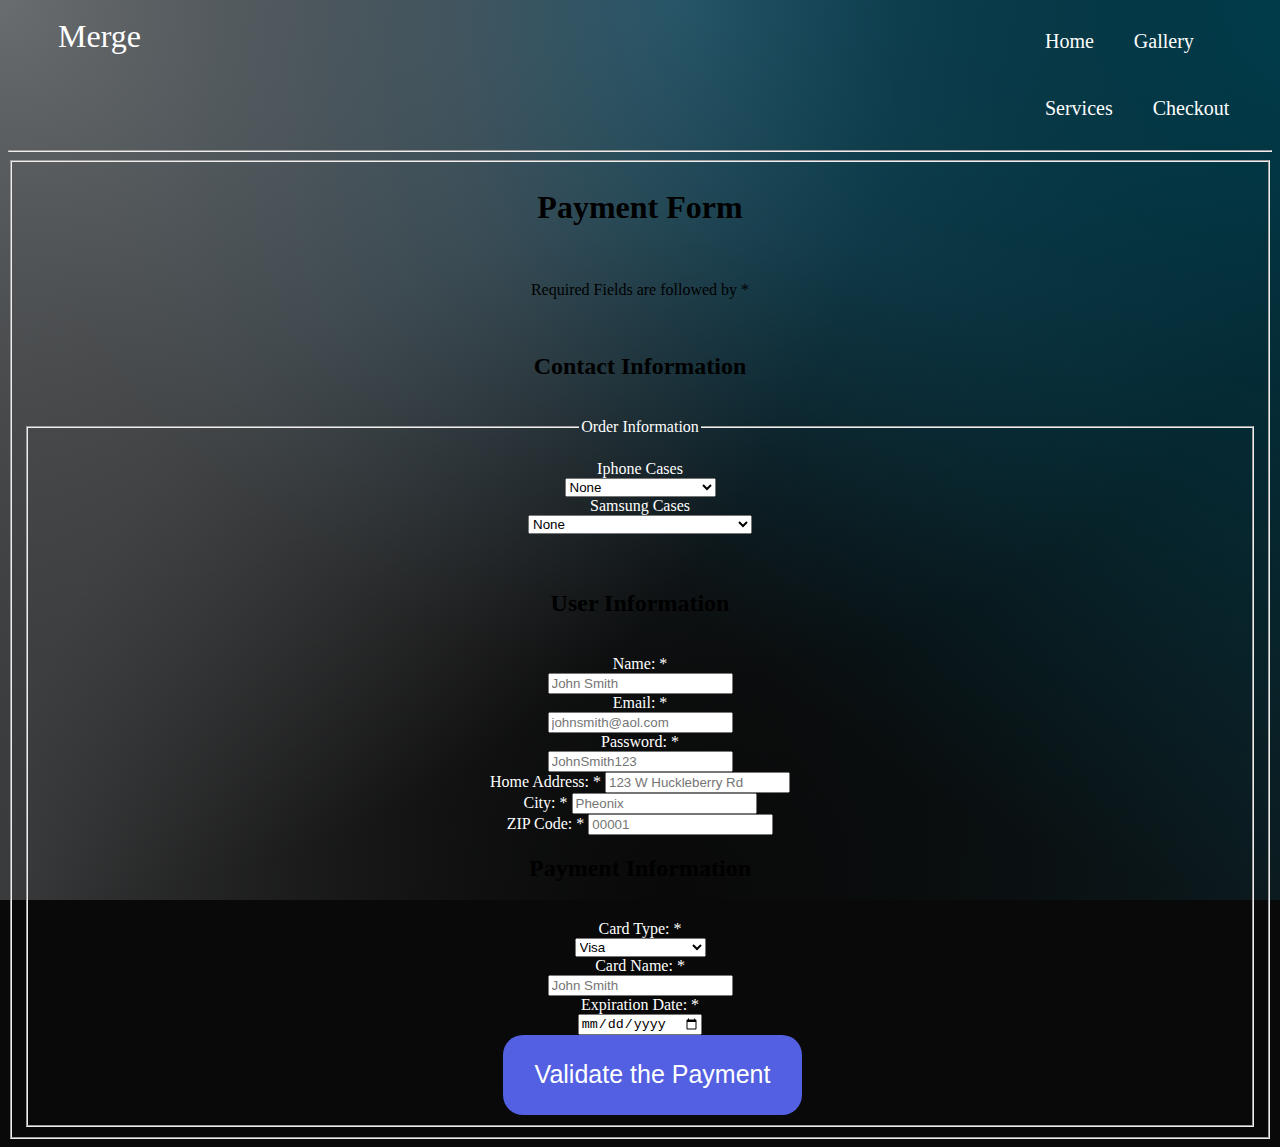
<file: Checkout.html>
<!DOCTYPE html>
<html lang="en">
<head>
    <meta charset="UTF-8">
    <meta name="viewport" content="width=device-width, initial-scale=1.0">
    <title>Merge | Checkout</title>
    <meta name="author" content="Alan Sanchez, Oliver Kuopus">
    <meta name=”description” content="End of Unit Project">
    <meta property=”og:image” content="">
    <meta property=”og:description” content="Merge">
    <meta property=”og:title” content="Merge Cases">
    <link rel="stylesheet" type="text/css" href="./checkout.css">
    <link rel="shortcut icon" href="favicon.ico" type="image/x-icon">
    
</head>
<body>
<div class="navbar" >
    <a class="mergelogo" href="./index.html">Merge</a>
<div class="navbarlistitems">
    <ul>
        <li><a class="Home" href="./index.html">Home</a></li>
        <li><a class="Gallery" href="./Gallery.html">Gallery</a></li>
        <li><a class="Services" href="./services.html">Services</a></li>
        <li><a class="Checkout" href="./Checkout.html">Checkout</a></li>
    </ul>
</div>
</div>

<hr>

<fieldset>
    <form>
        <h1>Payment Form</h1><br>
        <p>Required Fields are followed by *</p><br>
        <h2>Contact Information</h2><br>
        <fieldset>
            <legend>Order Information</legend><br>
            <label for="iphonecase">Iphone Cases</label> <br>
            <select name="iphonecase" id="iphonecase"><br> 
                <option value="iphonecasenone">None</option>
                <option value="iphonecasex1">IphoneX Red Case</option><br>
                <option value="iphonecasex2">IphoneX Blue Case</option><br>
                <option value="iphonecasex3">IphoneX White Case</option><br>
                <option value="iphonecasex4">IphoneX Black Case</option><br>
                <option value="iphonecasex5">IphoneX Pink Case</option><br>
                <option value="iphonecase111">Iphone11 Red Case</option><br>
                <option value="iphonecase112">Iphone11 Blue Case</option><br>
                <option value="iphonecase113">Iphone11 White Case</option><br>
                <option value="iphonecase114">Iphone11 Black Case</option><br>
                <option value="iphonecase115">Iphone11 Pink Case</option><br>
                <option value="iphonecase121">Iphone12 Red Case</option><br>
                <option value="iphonecase122">Iphone12 Blue Case</option><br>
                <option value="iphonecase123">Iphone12 White Case</option><br>
                <option value="iphonecase124">Iphone12 Black Case</option><br>
                <option value="iphonecase125">Iphone12 Pink Case</option><br>
                <option value="iphonecase131">Iphone13 Red Case</option><br>
                <option value="iphonecase132">Iphone13 Blue Case</option><br>
                <option value="iphonecase133">Iphone13 White Case</option><br>
                <option value="iphonecase134">Iphone13 Black Case</option><br>
                <option value="iphonecase135">Iphone13 Pink Case</option><br>
                <option value="iphonecase1141">Iphone14 Red Case</option><br>
                <option value="iphonecase142">Iphone14 Blue Case</option><br>
                <option value="iphonecase143">Iphone14 White Case</option><br>
                <option value="iphonecase144">Iphone14 Black Case</option><br>
                <option value="iphonecase145">Iphone14 Pink Case</option><br>
                <br>
        </select><br>
    <label for="samsungcase">Samsung Cases</label> <br>
    <select name="samsungcase" id="samsungcase"><br> 
        <option value="Sansungcasenone">None</option>
        <option value="SamsungGalaxyS201">Samsung Galaxy S20 Red Case</option><br>
        <option value="SamsungGalaxyS202">Samsung Galaxy S20 Blue Case</option><br>
        <option value="SamsungGalaxyS203">Samsung Galaxy S20 White Case</option><br>
        <option value="SamsungGalaxyS204">Samsung Galaxy S20 Black Case</option><br>
        <option value="SamsungGalaxyS205">Samsung Galaxy S20 Pink Case</option><br>
        <option value="SamsungGalaxyS211">Samsung Galaxy S21 Red Case</option><br>
        <option value="SamsungGalaxyS212">Samsung Galaxy S21 Blue Case</option><br>
        <option value="SamsungGalaxyS213">Samsung Galaxy S21 White Case</option><br>
        <option value="SamsungGalaxyS214">Samsung Galaxy S21 Black Case</option><br>
        <option value="SamsungGalaxyS215">Samsung Galaxy S21 Pink Case</option><br>
        <option value="SamsungGalaxyS221">Samsung Galaxy S22 Red Case</option><br>
        <option value="SamsungGalaxyS222">Samsung Galaxy S22 Blue Case</option><br>
        <option value="SamsungGalaxyS223">Samsung Galaxy S22 White Case</option><br>
        <option value="SamsungGalaxyS224">Samsung Galaxy S22 Black Case</option><br>
        <option value="SamsungGalaxyS225">Samsung Galaxy S22 Pink Case</option><br>
        <option value="SamsungGalaxyS231">Samsung Galaxy S23 Red Case</option><br>
        <option value="SamsungGalaxyS232">Samsung Galaxy S23 Blue Case</option><br>
        <option value="SamsungGalaxyS233">Samsung Galaxy S23 White Case</option><br>
        <option value="SamsungGalaxyS234">Samsung Galaxy S23 Black Case</option><br>
        <option value="SamsungGalaxyS235">Samsung Galaxy S203Pink Case</option><br>
        <br>
    </select><br>
        <br>
        <br>
        <h2>User Information</h2>
        <br><label for="name" >Name: *</label><br>
        <input type="text" name="name" id="name" placeholder="John Smith"><br>
        <label for="email" >Email: *</label><br>
        <input type="mail" name="email" id="email" placeholder="johnsmith@aol.com"><br>
        <label for="password" >Password: *</label><br>
        <input type="password" name="password" id="password" placeholder="JohnSmith123"><br>
        <label for="address">Home Address: *</label>
        <input type="address" name="address" id="address" placeholder="123 W Huckleberry Rd"><br>
        <label for="city">City: *</label>
        <input type="city" name="city" id="city" placeholder="Pheonix"><br>
        <label for="zipcode">ZIP Code: *</label>
        <input type="zipcode" name="zipcode" id="zipcode" placeholder="00001"><br>
        <h2>Payment Information</h2><br>
        <label for="card">Card Type: *</label><br>
        <select name="card" id="card"><br>
        <option value="visa">Visa</option><br>
        <option value="MasterCard">MasterCard</option><br>
        <option value="CapitalOne">Capital One</option><br>
        <option value="Amex">American Express</option><br>
    </select><br>
        <label for="CardName">Card Name: *</label><br>
        <input type="text" name="CardName" id="CardName" placeholder="John Smith"><br>
        <label for="expiration">Expiration Date: *</label><br>
        <input type="date" id="expiration" name="expiration"><br>
    <div class="buttoncenter">
        <button type="submit">Validate the Payment</button><br>
    </div>
    </form>
    </fieldset>

</body>
</html>
</file>
<file: checkout.css>
.Home{

    font-family: Infact;
    color: rgb(255, 255, 255); 
    font-size: 20px;
    
}
.Gallery{

    font-family: Infact;
    color: rgb(255, 255, 255); 
    font-size: 20px;
    
}
.Services{

    font-family: Infact; 
    color: rgb(255, 255, 255); 
    font-size: 20px;
}
.Checkout{

    font-family: Infact;
    color: rgb(255, 255, 255); 
    font-size: 20px;
}

.mergelogo{
    color: white;
    font-size: xx-large;
    text-decoration: none;
    padding-top: 10px;
    padding-left: 50px;
    padding-right: 880px;
}

body{
    font-family: Georgia, 'Times New Roman', Times, serif;
    background-color: #090909;
    background-image: url("data:image/svg+xml,%3Csvg xmlns='http://www.w3.org/2000/svg' width='100%25' height='100%25' viewBox='0 0 1200 800'%3E%3Cdefs%3E%3CradialGradient id='a' cx='0' cy='800' r='800' gradientUnits='userSpaceOnUse'%3E%3Cstop offset='0' stop-color='%233a3b3c'/%3E%3Cstop offset='1' stop-color='%233a3b3c' stop-opacity='0'/%3E%3C/radialGradient%3E%3CradialGradient id='b' cx='1200' cy='800' r='800' gradientUnits='userSpaceOnUse'%3E%3Cstop offset='0' stop-color='%230c1f24'/%3E%3Cstop offset='1' stop-color='%230c1f24' stop-opacity='0'/%3E%3C/radialGradient%3E%3CradialGradient id='c' cx='600' cy='0' r='600' gradientUnits='userSpaceOnUse'%3E%3Cstop offset='0' stop-color='%23245870'/%3E%3Cstop offset='1' stop-color='%23245870' stop-opacity='0'/%3E%3C/radialGradient%3E%3CradialGradient id='d' cx='600' cy='800' r='600' gradientUnits='userSpaceOnUse'%3E%3Cstop offset='0' stop-color='%23090909'/%3E%3Cstop offset='1' stop-color='%23090909' stop-opacity='0'/%3E%3C/radialGradient%3E%3CradialGradient id='e' cx='0' cy='0' r='800' gradientUnits='userSpaceOnUse'%3E%3Cstop offset='0' stop-color='%23696D70'/%3E%3Cstop offset='1' stop-color='%23696D70' stop-opacity='0'/%3E%3C/radialGradient%3E%3CradialGradient id='f' cx='1200' cy='0' r='800' gradientUnits='userSpaceOnUse'%3E%3Cstop offset='0' stop-color='%23003F4F'/%3E%3Cstop offset='1' stop-color='%23003F4F' stop-opacity='0'/%3E%3C/radialGradient%3E%3C/defs%3E%3Crect fill='url(%23a)' width='1200' height='800'/%3E%3Crect fill='url(%23b)' width='1200' height='800'/%3E%3Crect fill='url(%23c)' width='1200' height='800'/%3E%3Crect fill='url(%23d)' width='1200' height='800'/%3E%3Crect fill='url(%23e)' width='1200' height='800'/%3E%3Crect fill='url(%23f)' width='1200' height='800'/%3E%3C/svg%3E");
    background-attachment: fixed;
    background-size: cover;
}

li{
    display: inline;
    float: left;
}

li a {
    display: block;
    color: white;
    text-align: center;
    padding: 22px 16px 22px 24px;
    text-decoration: none;
  }

li a:hover {
    background-color: rgb(196, 196, 196);
    border-radius: 20px;
    transition: background-color .5s;
    color: black;
  }

ul {
    list-style-type: none;
    margin: 0;
    padding: 0;
    overflow: hidden;
  }

.navbar{
    display: flex;
    flex-direction: row;
    vertical-align: middle;
  }

label {
    color: white;
    text-align: center;
}

legend{
    color: white;
    text-align: center;
}

button {
    background-color: rgb(82, 96, 225);
    box-sizing: border-box;
    color: white;
    padding: 15px 32px 15px 32px;
    text-decoration: none;
    display: inline-block;
    font-size: 25px;
    height: 80px;
    border-radius: 20px;
    border: none;

}

.buttoncenter{
    text-align-last: center;
    padding-left: 25px;
}

fieldset{
    text-align: center;
}
</file>
